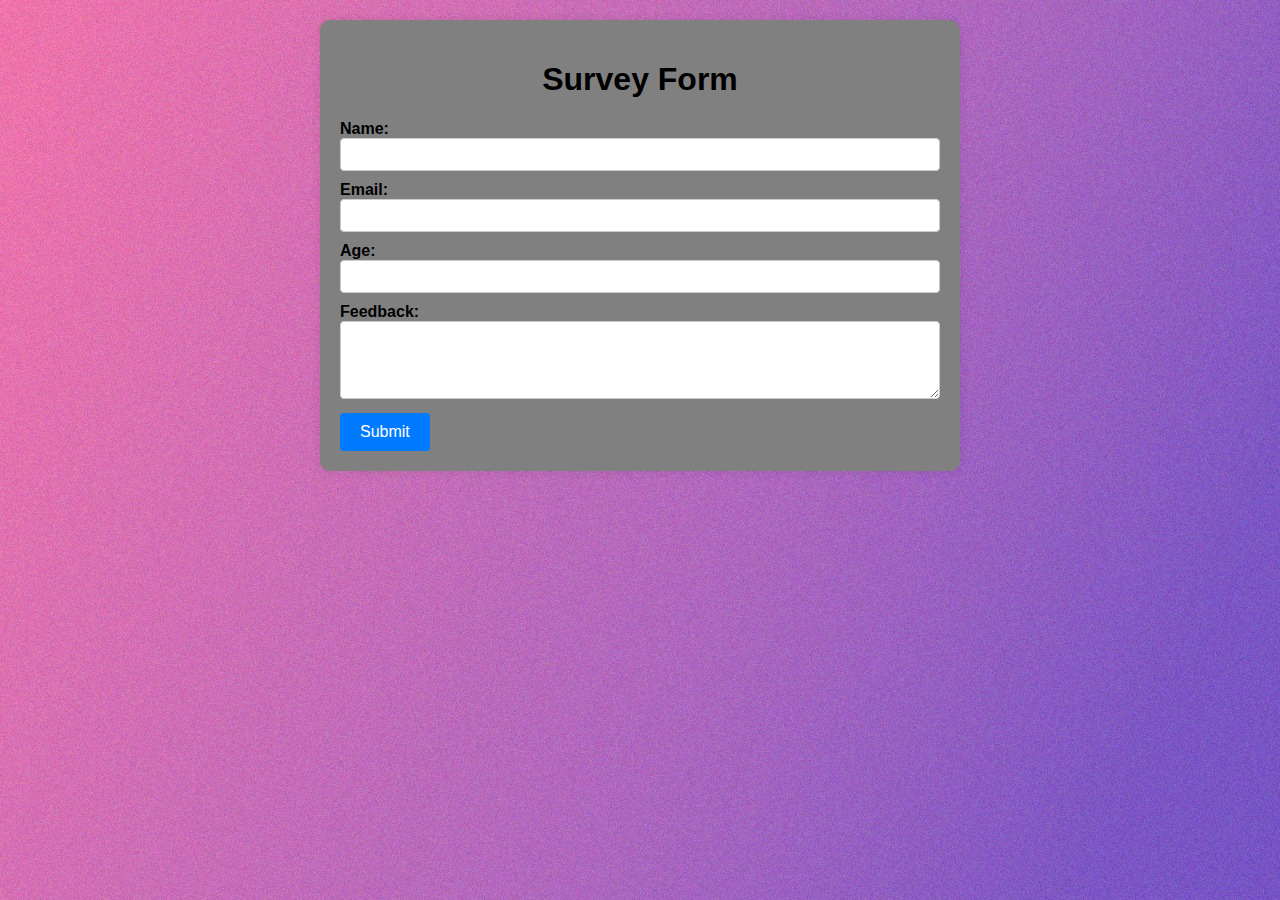
<file: index.html>
<!DOCTYPE html>
<html lang="en">
<head>
    <meta charset="UTF-8">
    <meta name="viewport" content="width=device-width, initial-scale=1.0">
<link rel="stylesheet" href="styles.css">
    <title>Responsive Survey Form</title>
    
</head>
<body>

    <div class="container">
       <center> <h1>Survey Form</h1></center>
        <form action="results.html">
            <div class="form-group">
                <label for="name">Name:</label>
                <input type="text" id="name" name="name" required>
            </div>
            <div class="form-group">
                <label for="email">Email:</label>
                <input type="text" id="email" name="email" required>
            </div>
            <div class="form-group">
                <label for="age">Age:</label>
                <input type="text" id="age" name="age" required>
            </div>
            <div class="form-group">
                <label for="feedback">Feedback:</label>
                <textarea id="feedback" name="feedback" rows="4" required></textarea>
            </div>
            <button type="submit">Submit</button>
</form>
    </div>

</body>
</html>
</file>
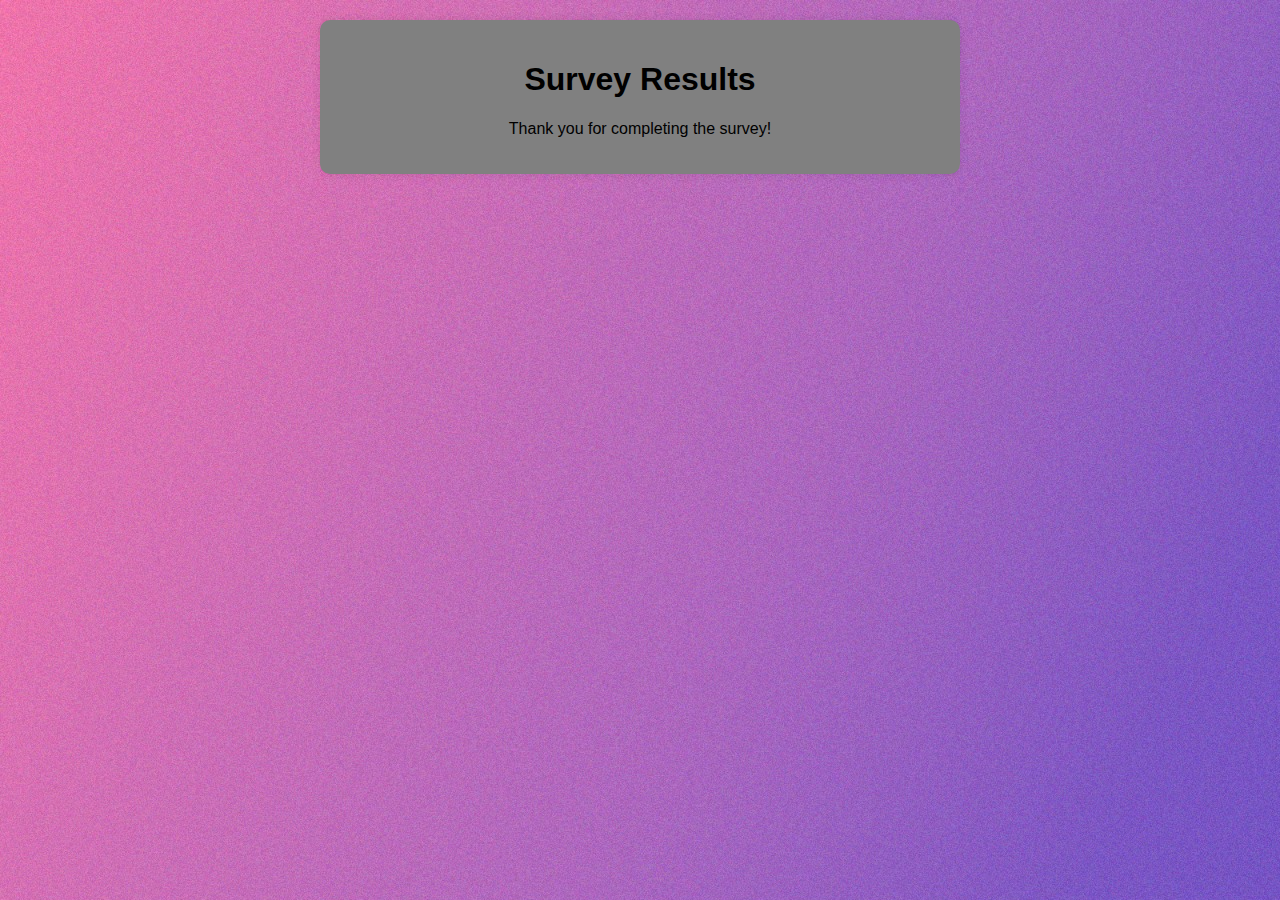
<file: results.html>
<!DOCTYPE html>
<html lang="en">
<head>
    <meta charset="UTF-8">
    <meta name="viewport" content="width=device-width, initial-scale=1.0">
    <title>Survey Results</title>
    <link rel="stylesheet" href="styles.css">
</head>
<body>

    <div class="container">
       <center> 
       <h1>Survey Results</h1>
        <p>Thank you for completing the survey!</p>
         </center>
    </div>

</body>
</html>
</file>
<file: styles.css>
body {
            font-family: Arial, sans-serif;
            margin: 0;
            background-image: url('img.jpeg');
            padding: 20px;
            background-color: #f4f4f4;
        }
        
        .container {
            max-width: 600px;
            margin: 0 auto;
            background-color:grey;
            padding: 20px;
            border-radius: 10px;
            box-shadow: 0 0 10px rgba(0,0,0,0.1);
        }
        
        .form-group {
            margin-bottom: 10px;
        }
        
        label {
            font-weight: bold;
        }
        
        input[type="text"], select, textarea {
            width: 100%;
            padding: 8px;
            box-sizing: border-box;
            border: 1px solid #ccc;
            border-radius: 4px;
        }
        
        button {
            padding: 10px 20px;
            background-color: #007bff;
            color: #fff;
            border: none;
            border-radius: 4px;
            cursor: pointer;
            font-size: 16px;
        }
        
        button:hover {
            background-color: #0056b3;
        }
</file>
